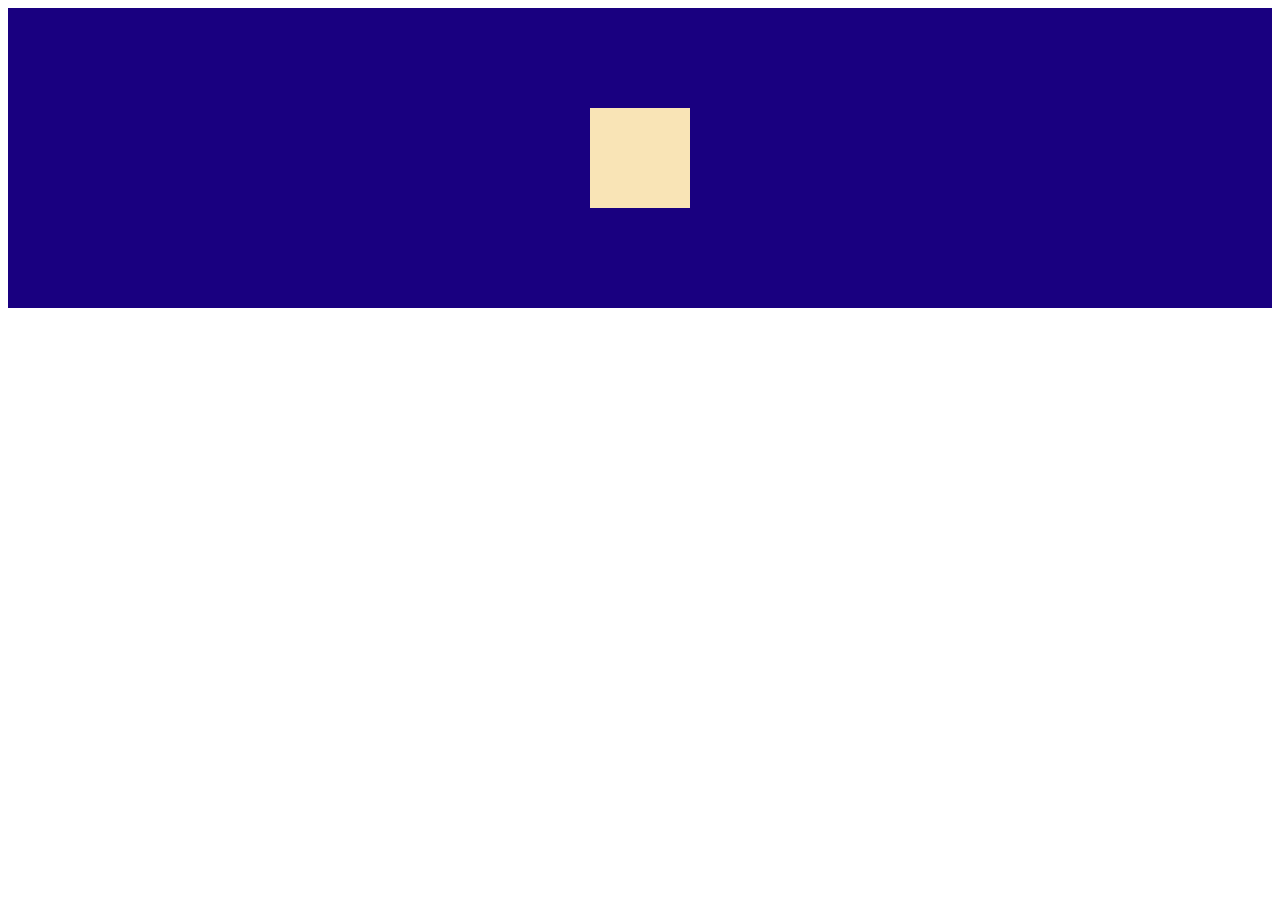
<file: css/flex/index.html>
<!DOCTYPE html>
<html lang="en">
<head>
    <meta charset="UTF-8">
    <meta http-equiv="X-UA-Compatible" content="IE=edge">
    <meta name="viewport" content="width=device-width, initial-scale=1.0">
    <title>Document</title>
    <link rel="stylesheet" href="css2.css">
</head>
<body>
    <div class="center-box">
        <div class="center-item"></div>
    </div>  
    
</body>
</html>
</file>
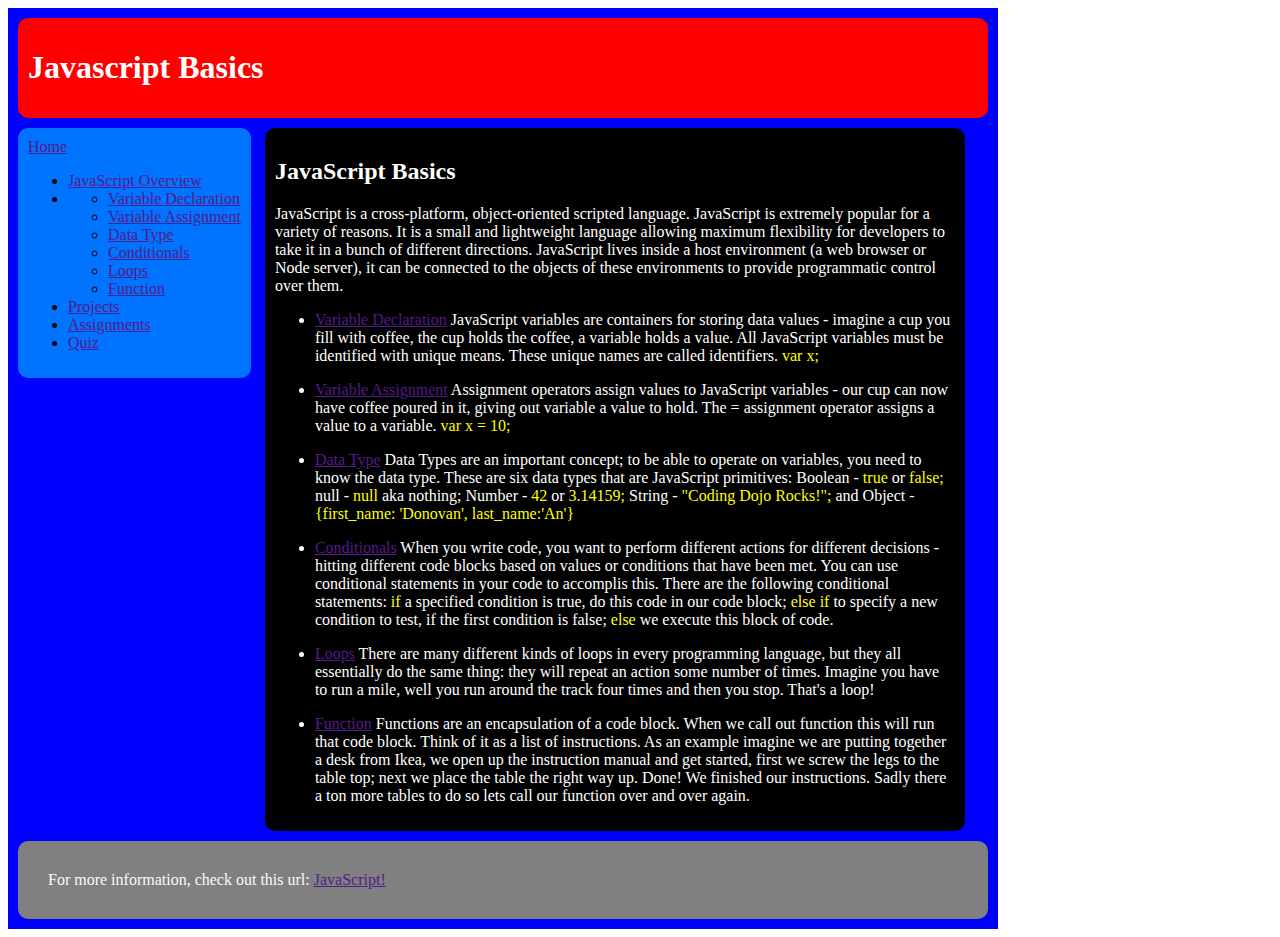
<file: css/java s basics/index.html>
<!DOCTYPE html>
<html lang="en">

<head>
    <meta charset="UTF-8">
    <meta http-equiv="X-UA-Compatible" content="IE=edge">
    <meta name="viewport" content="width=device-width, initial-scale=1.0">
    <title>Document</title>
    <link rel="stylesheet" href="css1.css">
</head>

<body>
    <main>

        <header>
            <h1> Javascript Basics</h1>
        </header>
        <nav>
            <a href="">Home</a>
            <ul>
                <li><a href="">JavaScript Overview</a></li>
                <li>
                    <ul>
                        <li><a href="">Variable Declaration</a></li>
                        <li><a href="">Variable Assignment</a></li>
                        <li><a href="">Data Type</a></li>
                        <li><a href="">Conditionals</a></li>
                        <li><a href="">Loops</a></li>
                        <li><a href="">Function</a></li>
                    </ul>
                </li>
                <li><a href="">Projects</a></li>
                <li><a href="">Assignments</a></li>
                <li><a href="">Quiz</a></li>
            </ul>

        </nav>
        <article>

            <h2>JavaScript Basics</h2>
            <p>
                JavaScript is a cross-platform, object-oriented scripted language.
                JavaScript is extremely popular for a variety of reasons. It is a
                small and lightweight language allowing maximum flexibility for
                developers to take it in a bunch of different directions. JavaScript
                lives inside a host environment (a web browser or Node server), it
                can be connected to the objects of these environments to provide
                programmatic control over them.
            </p>
            <ul>
                <li>
                    <p>
                        <a href="">Variable Declaration</a> JavaScript variables are
                        containers for storing data values - imagine a cup you fill with
                        coffee, the cup holds the coffee, a variable holds a value. All
                        JavaScript variables must be identified with unique means. These
                        unique names are called identifiers. <span>var x;</span>
                    </p>
                </li>
                <li>
                    <p>
                        <a href="">Variable Assignment</a> Assignment operators assign
                        values to JavaScript variables - our cup can now have coffee
                        poured in it, giving out variable a value to hold. The =
                        assignment operator assigns a value to a variable.
                        <span>var x = 10;</span>
                    </p>
                </li>
                <li>
                    <p>
                        <a href="">Data Type</a> Data Types are an important concept; to
                        be able to operate on variables, you need to know the data type.
                        These are six data types that are JavaScript primitives: Boolean
                        - <span>true</span> or <span>false;</span> null -
                        <span>null</span> aka nothing; Number - <span>42</span> or
                        <span>3.14159;</span> String -
                        <span>"Coding Dojo Rocks!";</span> and Object -
                        <span>{first_name: 'Donovan', last_name:'An'}</span>
                    </p>
                </li>
                <li>
                    <p>
                        <a href="">Conditionals</a> When you write code, you want to
                        perform different actions for different decisions - hitting
                        different code blocks based on values or conditions that have
                        been met. You can use conditional statements in your code to
                        accomplis this. There are the following conditional statements:
                        <span>if</span> a specified condition is true, do this code in
                        our code block; <span>else if</span> to specify a new condition
                        to test, if the first condition is false; <span>else </span> we
                        execute this block of code.
                    </p>
                </li>
                <li>
                    <p>
                        <a href="">Loops</a> There are many different kinds of loops in
                        every programming language, but they all essentially do the same
                        thing: they will repeat an action some number of times. Imagine
                        you have to run a mile, well you run around the track four times
                        and then you stop. That's a loop!
                    </p>
                </li>
                <li>
                    <p>
                        <a href="">Function</a> Functions are an encapsulation of a code
                        block. When we call out function this will run that code block.
                        Think of it as a list of instructions. As an example imagine we
                        are putting together a desk from Ikea, we open up the
                        instruction manual and get started, first we screw the legs to
                        the table top; next we place the table the right way up. Done!
                        We finished our instructions. Sadly there a ton more tables to
                        do so lets call our function over and over again.
                    </p>
                </li>
            </ul>
            </div>
        

        </article>

        <footer>

            For more information, check out this url: 
            <a href="">JavaScript!</a>


        </footer>
    </main>

</body>

</html>
</file>
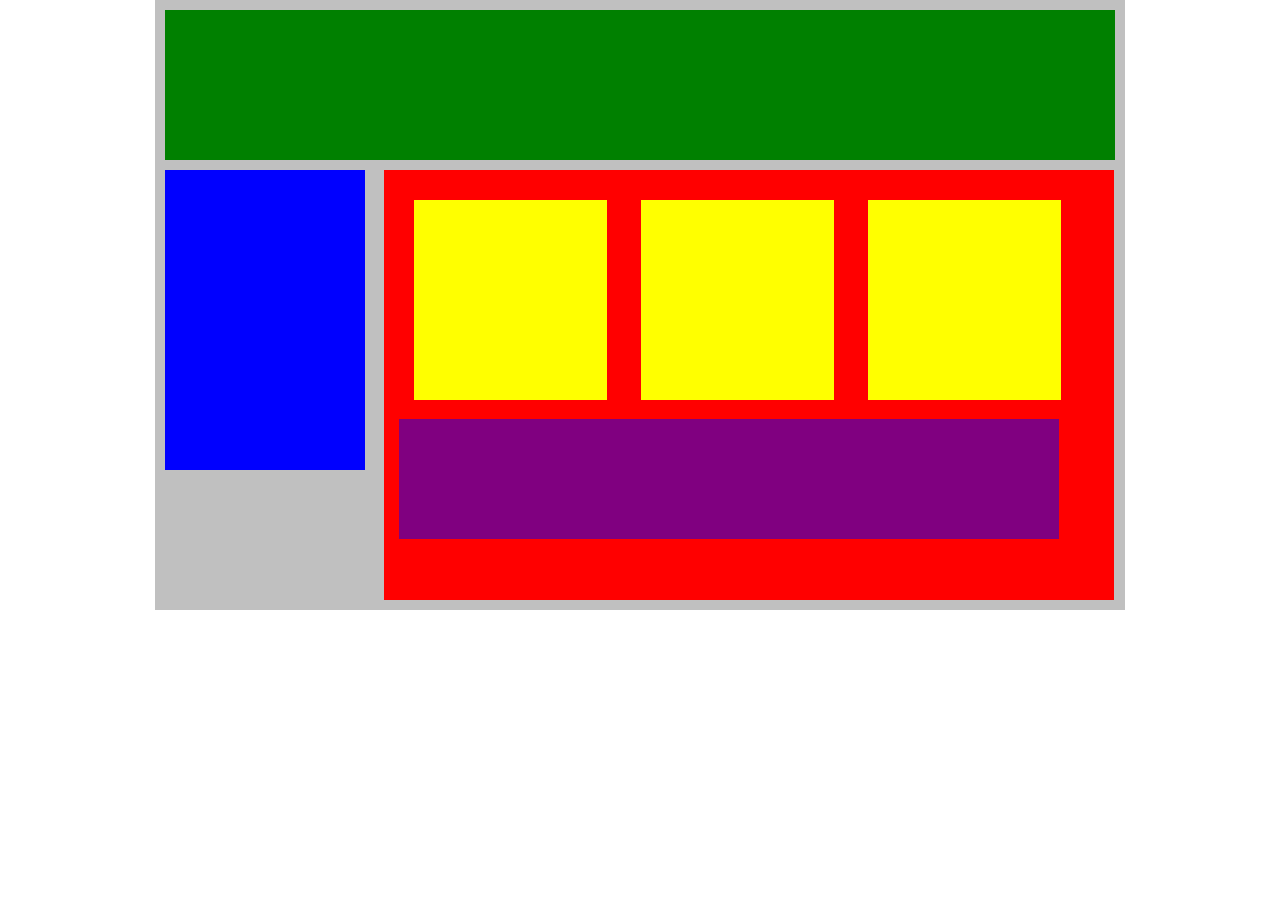
<file: css/plotting yr block/index.html>
<!DOCTYPE html>
<html lang="en">
<head>
   <link rel="stylesheet " type="text/css" href="style.css">
</head>
<body>
    <div id="wrapper">
        <div id="header"></div>
        <div id="navigation"></div>
        <div id="main_content">
           <div class="subcontents"></div>
           <div class="subcontents"></div>
           <div class="subcontents"></div>
           <div id="advertisement"></div>
        </div>
     </div><!-- end of wrapper --> 

    
</body>
</html>
</file>
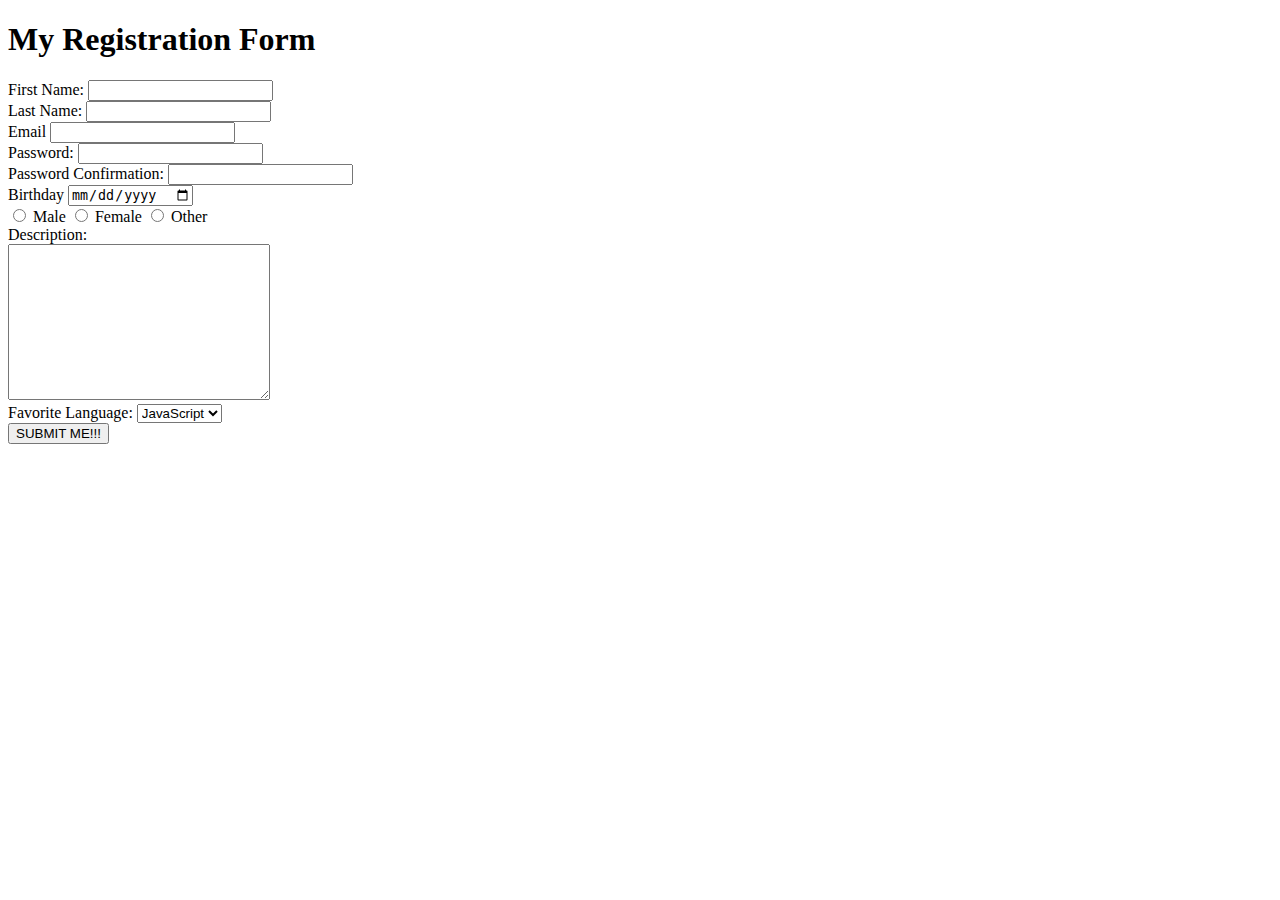
<file: html/registration form/infex.html>
<!DOCTYPE html>
<html>
    <head>
        <meta charset="utf-8">
        <title>Form Assignment</title>
    </head>
    <body>
        <h1>My Registration Form</h1>
        <form action="">
            <label for="f_name">First Name:</label>
            <input type="text" id="f_name">
            <br>

            <label for="l_name">Last Name:</label>
            <input type="text" id="l_name">
            <br>

            <label for="email">Email</label>
            <input type="email" id="email">
            <br>

            <label for="pw">Password:</label>
            <input type="password" id="pw">
            <br>

            <label for="pw_confirm">Password Confirmation:</label>
            <input type="password" id="pw_confirm">
            <br>

            <label for="bday">Birthday</label>
            <input type="date" id="bday">
            <br>

            <input type="radio" name="gender" id="male">
            <label for="male">Male</label>
            <input type="radio" name="gender" id="female">
            <label for="female">Female</label>
            <input type="radio" name="gender" id="other">
            <label for="other">Other</label>
            <br>

            <label for="desc">Description:</label>
            <br>
            <textarea id="desc" cols="30" rows="10"></textarea>
            <br>

            <label for="lang">Favorite Language:</label>
            <select id="lang">
                <option value="">JavaScript</option>
                <option value="">HTML</option>
                <option value="">CSS</option>
            </select>
            <br>

            <input type="submit" value="SUBMIT ME!!!">
        </form>
    </body>
</html>
</file>
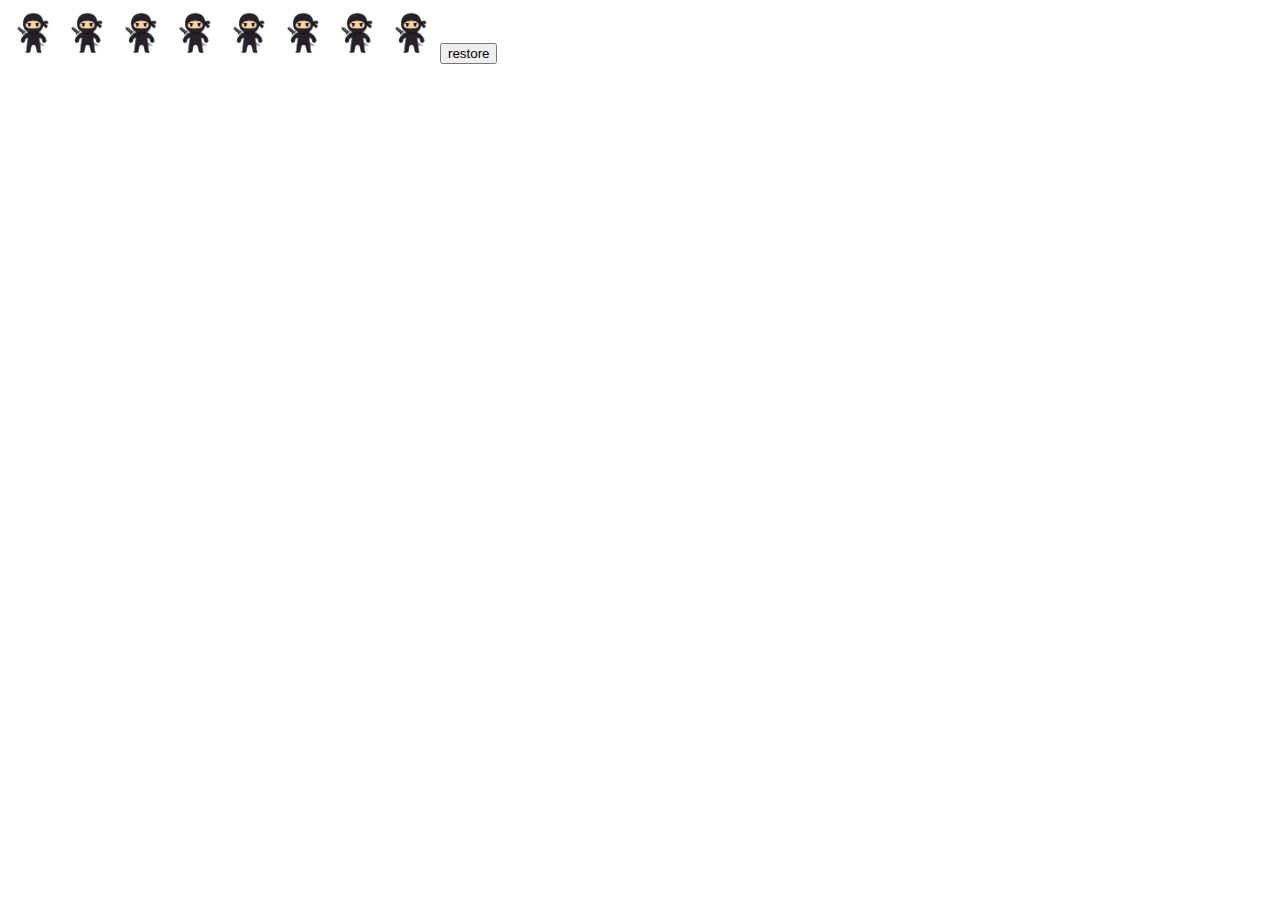
<file: jquery/disap ninja/h.html>
<!DOCTYPE html>
<html lang="en">

<head>
    
    <script src="https://ajax.googleapis.com/ajax/libs/jquery/3.6.0/jquery.min.js"></script>
    <script>

        $(document).ready(function () {
            $('img').click(function(){
                $(this).hide();
            })
            $('button').click(function(){
                $('img').show();
            })
        });

    </script>
</head>

<body>
    
        <img  src="n.jpg" width="50px" height="50px">
        <img  src="n.jpg" width="50px" height="50px">
        <img  src="n.jpg" width="50px" height="50px">
        <img  src="n.jpg" width="50px" height="50px">
        <img  src="n.jpg" width="50px" height="50px">
        <img  src="n.jpg" width="50px" height="50px">
        <img  src="n.jpg" width="50px" height="50px">
        <img  src="n.jpg" width="50px" height="50px">
        <button> restore</button>
        
    


</body>

</html>
</file>
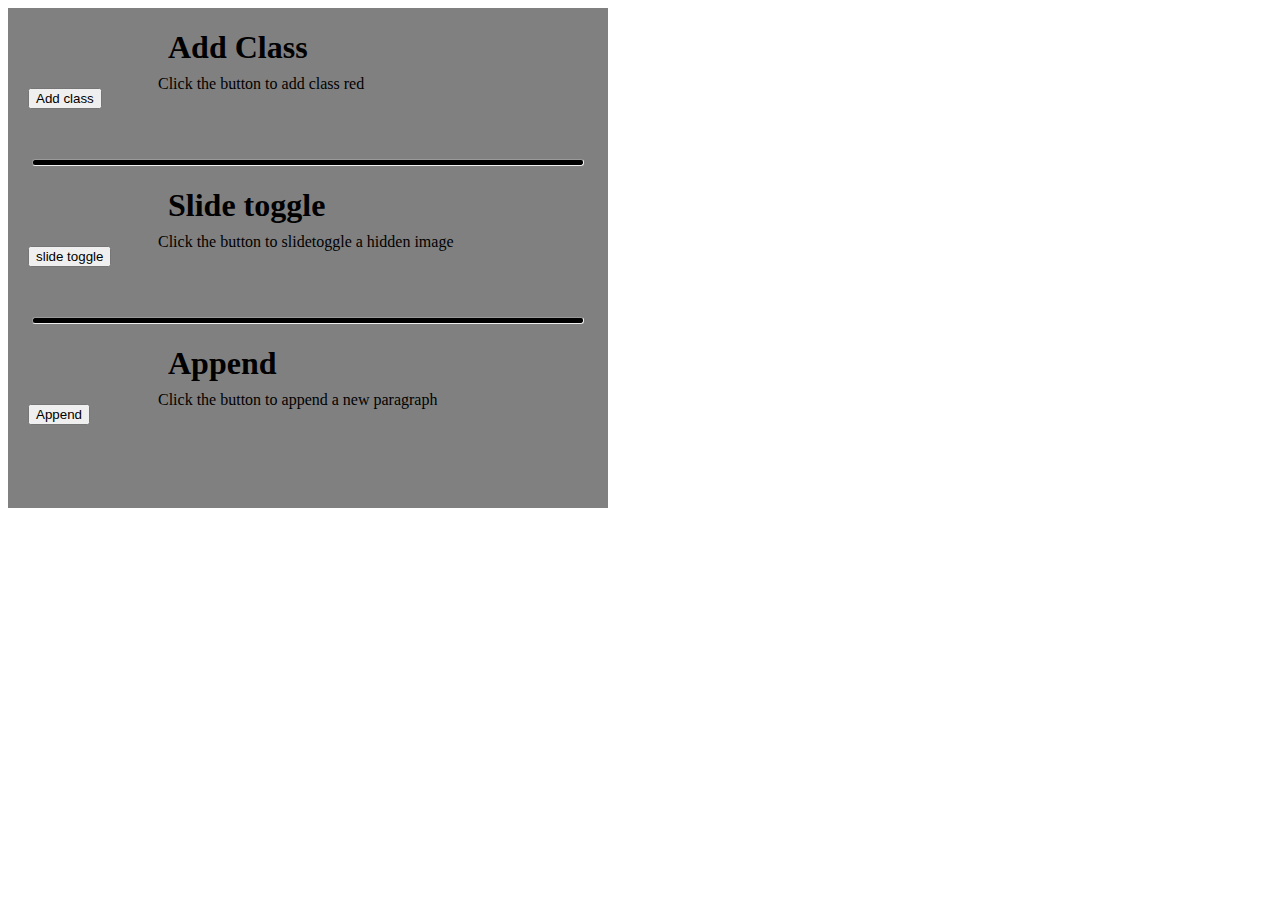
<file: jquery/functions jquery/r.html>
<!DOCTYPE html>
<html lang="en">

<head>
    <link rel="stylesheet" href="style.css">
    <script src="https://ajax.googleapis.com/ajax/libs/jquery/3.6.0/jquery.min.js"></script>
    <script>
        $(document).ready(function () {
            $('#addClass').click(function () {
                $('#classPar').addClass('red');
            });
            $('#slidetoggle').click(function () {
                $('#classtog').slideToggle('hidden image');
            });
            $('#Append').click(function () {
                $('#classapp').append('new paragraph');
            });
        });

    </script>

</head>

<body>
    <main>
        <div class="box">
            <h1>Add Class</h1>
            <button id="addClass">Add class</button>
            <p id="classPar">Click the button to add class red</p>
            
            <hr>
        </div>

        <div class="box1">
            <h1>Slide toggle</h1>
            <button id="slidetoggle">slide toggle</button>
            <p id="classtog">Click the button to slidetoggle a hidden image </p>
            <hr>
        </div>

        <div class="box2">
            <h1>Append</h1>
            <button id="Append">Append</button>
            <p id="classapp">Click the button to append a new paragraph </p>

        </div>
    </main>

</body>

</html>
</file>
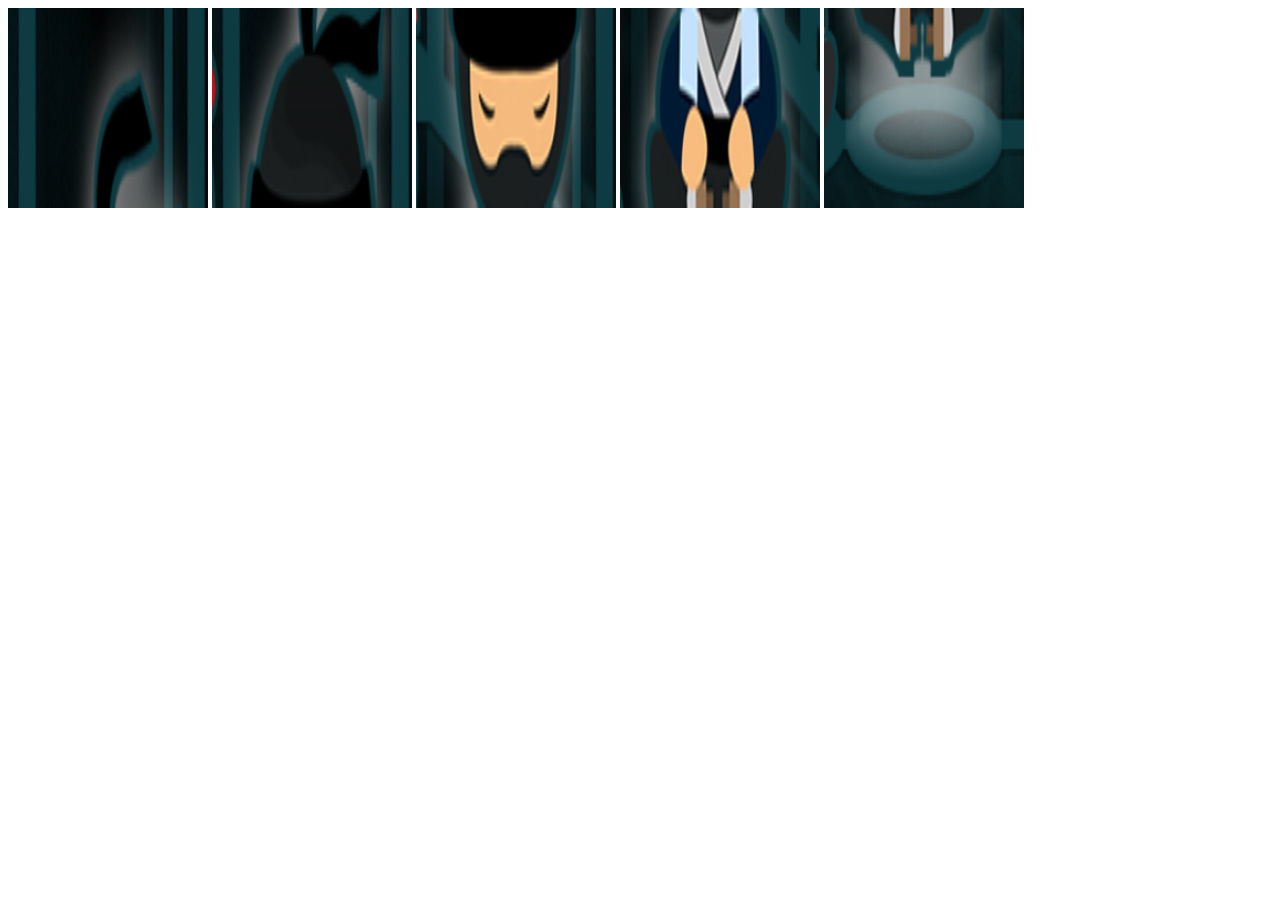
<file: jquery/hover jquery/hover.html>
<!DOCTYPE html>
<html lang="en">

<head>
    <script src="https://ajax.googleapis.com/ajax/libs/jquery/3.6.0/jquery.min.js"></script>
    


    <script>
        $(document).ready(function () {
            
            $('img').hover(function() {
                var temp =  $(this).attr('data-alt-src');
                $(this).attr('data-alt-src', $(this).attr('src'));
                $(this).attr('src', temp);
        });
        });

    </script>
    <style>
        img{
            width: 200px;
            height: 200px;
        }
    </style>
</head>

<body>

    <img src='ninja0.png' data-alt-src='cat0.png'>
    <img src='ninja1.png' data-alt-src='cat1.png'>
    <img src='ninja2.png' data-alt-src='cat2.png'>
    <img src='ninja3.png' data-alt-src='cat3.png'>
    <img src='ninja4.png' data-alt-src='cat4.png'>

</body>

</html>
</file>
<file: css/flex/css2.css>
.center-box {
    background-color: #190080;
    height: 300px;
    width: 100%;
    display: flex;
    justify-content: center;
    align-items: center;
}
.center-item {
    background-color: #F9E4B6;
    height: 100px;
    width: 100px;
}
</file>
<file: css/java s basics/css1.css>
main{
    width:970px;
    background-color: blue;
    height:auto;
    padding:10px;

  
}


header{
    background-color:red;
    color: white;
    padding:10px;
    margin-bottom: 10px;
    border-radius: 10px;







}

nav{

    background-color: rgba(0, 255, 255, 0.452);
    display: inline-block;
    border-radius: 10px;
    padding:10px;
    vertical-align: top;

}
article{
    background-color: black;
    color: white;
    padding: 10px;
    display:inline-block;
    border-radius: 10px;
    width: 680px;
    margin: 0px 10px 10px 10px;

}
footer{
    background-color: grey;
    padding-right: 0px;
    padding:30px;
    border-radius: 10px;
    color: honeydew;
    



}
span{
    color:yellow;
}
</file>
<file: css/plotting yr block/style.css>
*{ 
    margin: 0px;
    padding: 0px;
   }
   #wrapper{
    width: 950px;
    background-color: silver;
    margin: 0px auto;
     padding:10px
   }
   #header{
    min-height: 150px;
    background-color: green;
    margin-bottom:10px;

   }
   #navigation{
    min-height: 300px;
    width: 200px;
    background-color: blue;
    display:inline-block;
    vertical-align: top;
   }
   #main_content{
    min-height: 400px;
    width: 700px;
    background-color: red;
    display: inline-block;
    padding:15px;
    margin-left:15px;

    
   }
   .subcontents{
    min-height: 200px;
    width: 193px;
    background-color: yellow;
    display: inline-block;
    margin:15px;
    
   }
   #advertisement{
    min-height: 120px;
    width: 660px;
    background-color: purple;
   }
</file>
<file: jquery/functions jquery/style.css>
main{
    width: 600px;
    height: 500px;
    background-color:gray;
    display: inline-block;
}
.red{
    background-color: red;
}
h1{
position: relative;
left: 160px;
}
p{
    position: relative;
    left: 150px;
    bottom: 50px;
}
button{
    margin-left: 20px;
}
hr{
    height: 5px;
    width: 550px;
    border-radius: 3px;
    background-color: black;
}
</file>
